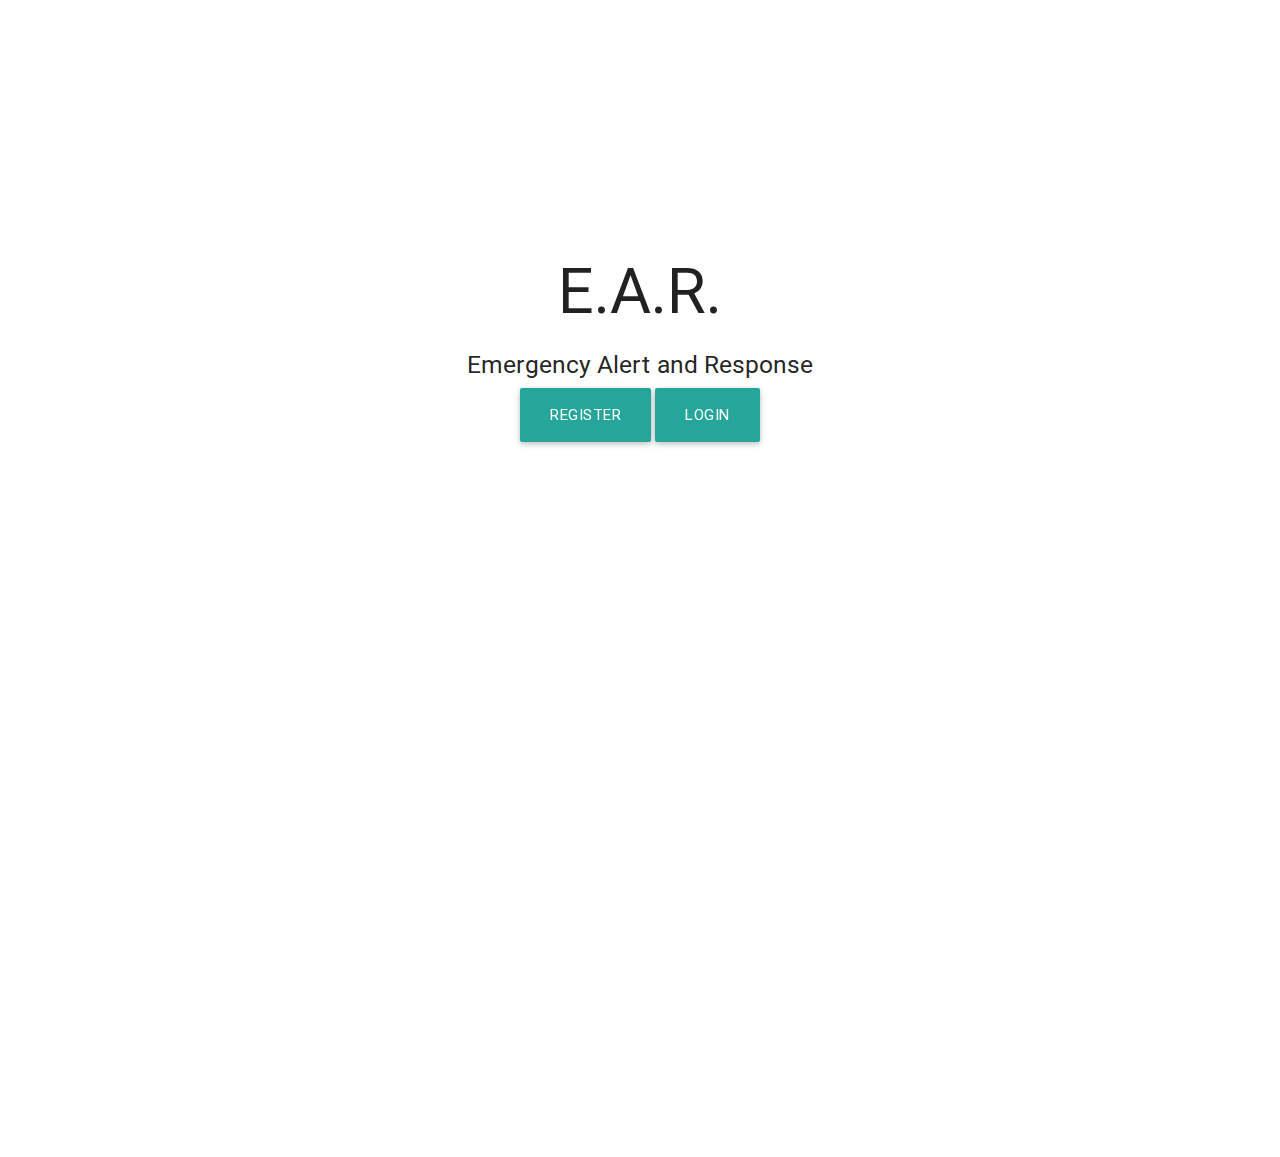
<file: index.html>
<!DOCTYPE html>
<html>
	<head>
		<title>E.A.R.</title>
		<link rel="stylesheet" type="text/css" href="materialize/css/materialize.min.css">
		<link rel="stylesheet" type="text/css" href="css/index.css">
	</head>
	<body>
		<div class="container">
			<h1 class="valign">E.A.R.</h1>
			<h5 class="valign">Emergency Alert and Response</h5>
			<a class="waves-effect waves-light btn-large" href="register.html" id="reg">REGISTER</a>
			<a class="waves-effect waves-light btn-large">LOGIN</a>
		</div>
	</body>
	<script type="text/javascript" src="js/jquery.js"></script>
	<script type="text/javascript" src="materialize/js/materialize.min.js"></script>
	<script type="text/javascript" src="js/ear.js"></script>
</html>
</file>
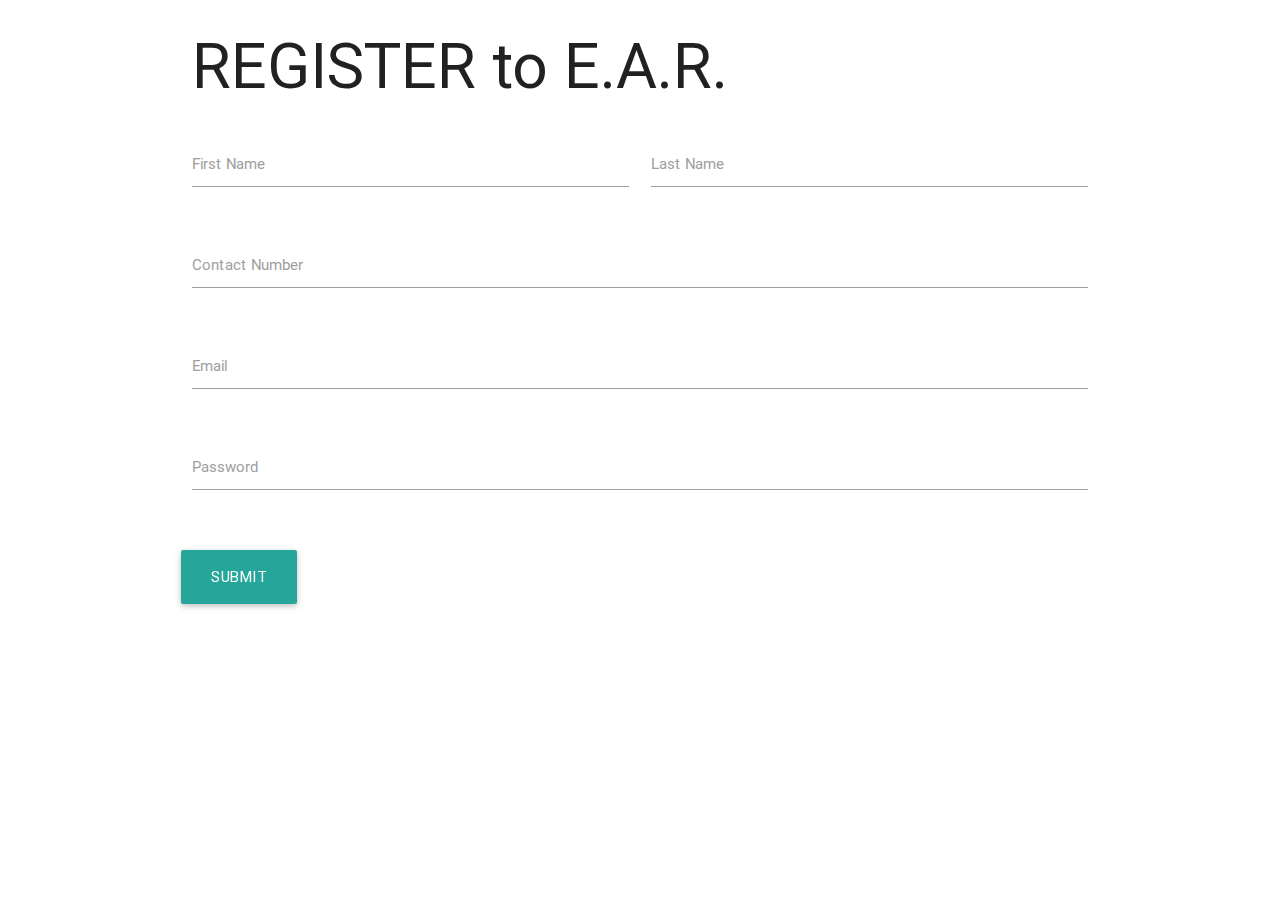
<file: register.html>
<!DOCTYPE html>
<html>
	<head>
		<title>Register to E.A.R.</title>		
		<link rel="stylesheet" type="text/css" href="materialize/css/materialize.min.css">
		<link rel="stylesheet" type="text/css" href="css/register.css">
	</head>
	<body>
		<div class="container">
		<h1 class="valign">REGISTER to E.A.R.</h1>
			<div class="row">
			    <form class="col s12">
			      <div class="row">
			        <div class="input-field col s6">
			          <input id="first_name" type="text" class="validate">
			          <label for="first_name">First Name</label>
			        </div>
			        <div class="input-field col s6">
			          <input id="last_name" type="text" class="validate">
			          <label for="last_name">Last Name</label>
			        </div>
			      </div>
			      <div class="row">
			        <div class="input-field col s12">
			          <input id="contact" type="text" class="validate">
			          <label for="contact">Contact Number</label>
			        </div>
			      </div>
			      <div class="row">
			        <div class="input-field col s12">
			          <input id="email" type="email" class="validate">
			          <label for="email">Email</label>
			        </div>
			      </div>
			      <div class="row">
			        <div class="input-field col s12">
			          <input id="password" type="password" class="validate">
			          <label for="password">Password</label>
			        </div>
			      </div>
			    </form>
			  </div>
			  <div class="row">
			  	   <a class="waves-effect waves-light btn-large" onclick="saveUser()">SUBMIT</a>
			  </div>
		</div>
	</body>
	<script type="text/javascript" src="js/jquery.js"></script>
	<script type="text/javascript" src="materialize/js/materialize.min.js"></script>	
	<script type="text/javascript" src="js/ear.js"></script>
</html>
</file>
<file: css/index.css>
html,body {
	width: 100%;
	height: 100%;
}

.container {
	position: relative;
	width: 100%;
	height: 100%;
	text-align: center;
	top: 25%;
}
</file>
<file: css/register.css>
body {
	
}
</file>
